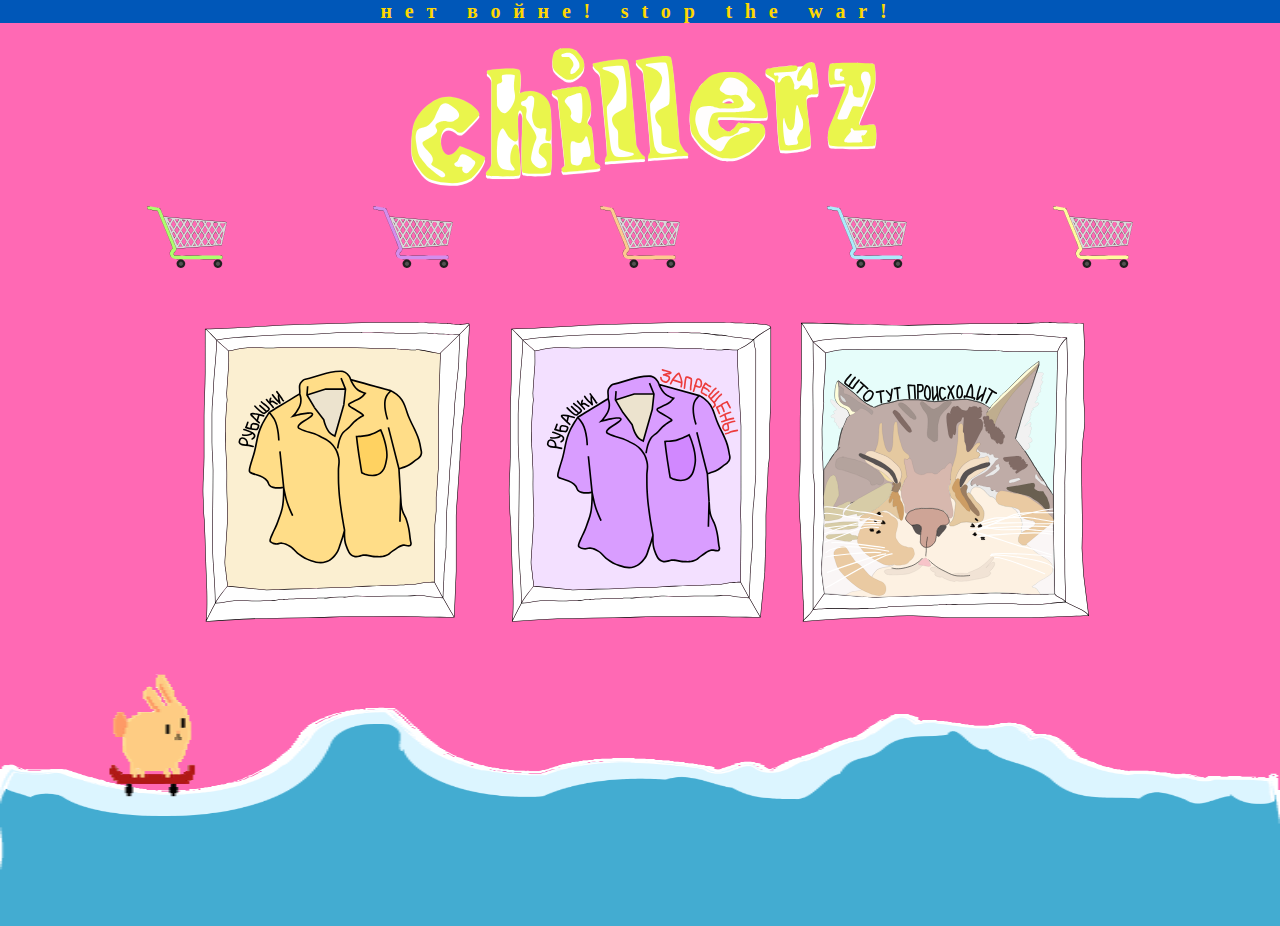
<file: index.html>
<!doctype html>
<html>
<head>
	<meta http-equiv="Content-type" content="text/html; charset=utf-8">
	<meta http-equiv="X-UA-Compatible" content="IE=Edge">
    <meta name="viewport" content="width=device-width, initial-scale=1"/>
	<title>chillerz</title>
    <link rel="stylesheet" href="styles.css">
    <link rel="icon" href="images/favicon.ico" type="image/x-icon">
</head>

<body bgcolor="#FF69B4">
    
    <p class="no_war">нет войне! stop the war!</p>
    <script>
        if (sessionStorage.getItem('greeted') != 1)
            alert("добро пожаловать в мир чила!!")
        sessionStorage.setItem('greeted', 1);
    </script>
    <div>
        <img class="marginauto" src="images/logo_6.svg"/>
    </div>

    <div class="baskets">
        <a href="https://chillerz.fun/basket"><img src="images/basket_green.svg"/></a>
        <a href="https://chillerz.fun/basket"><img src="images/basket_purple.svg"/></a>
        <a href="https://chillerz.fun/basket"><img src="images/basket_orange.svg"/></a>
        <a href="https://chillerz.fun/basket"><img src="images/basket_blue.svg"/></a>
        <a href="https://chillerz.fun/basket"><img src="images/basket_yelllow.svg"/></a>
    </div>

    <div class="container">
        <p>
            <a href="https://chillerz.fun/shirts"><img src="images/frame_1.svg" width="300" height="300"></a>
            <a href="https://chillerz.fun/no_shirts"><img src="images/frame_2.svg" width="300" height="300"></a>
            <a href="https://chillerz.fun/family"><img src="images/frame_3.svg" width="300" height="300"></a>
            <img class="bottom" src="images/waves.gif"/>
        </p>
    </div>
</body>
</html>
</file>
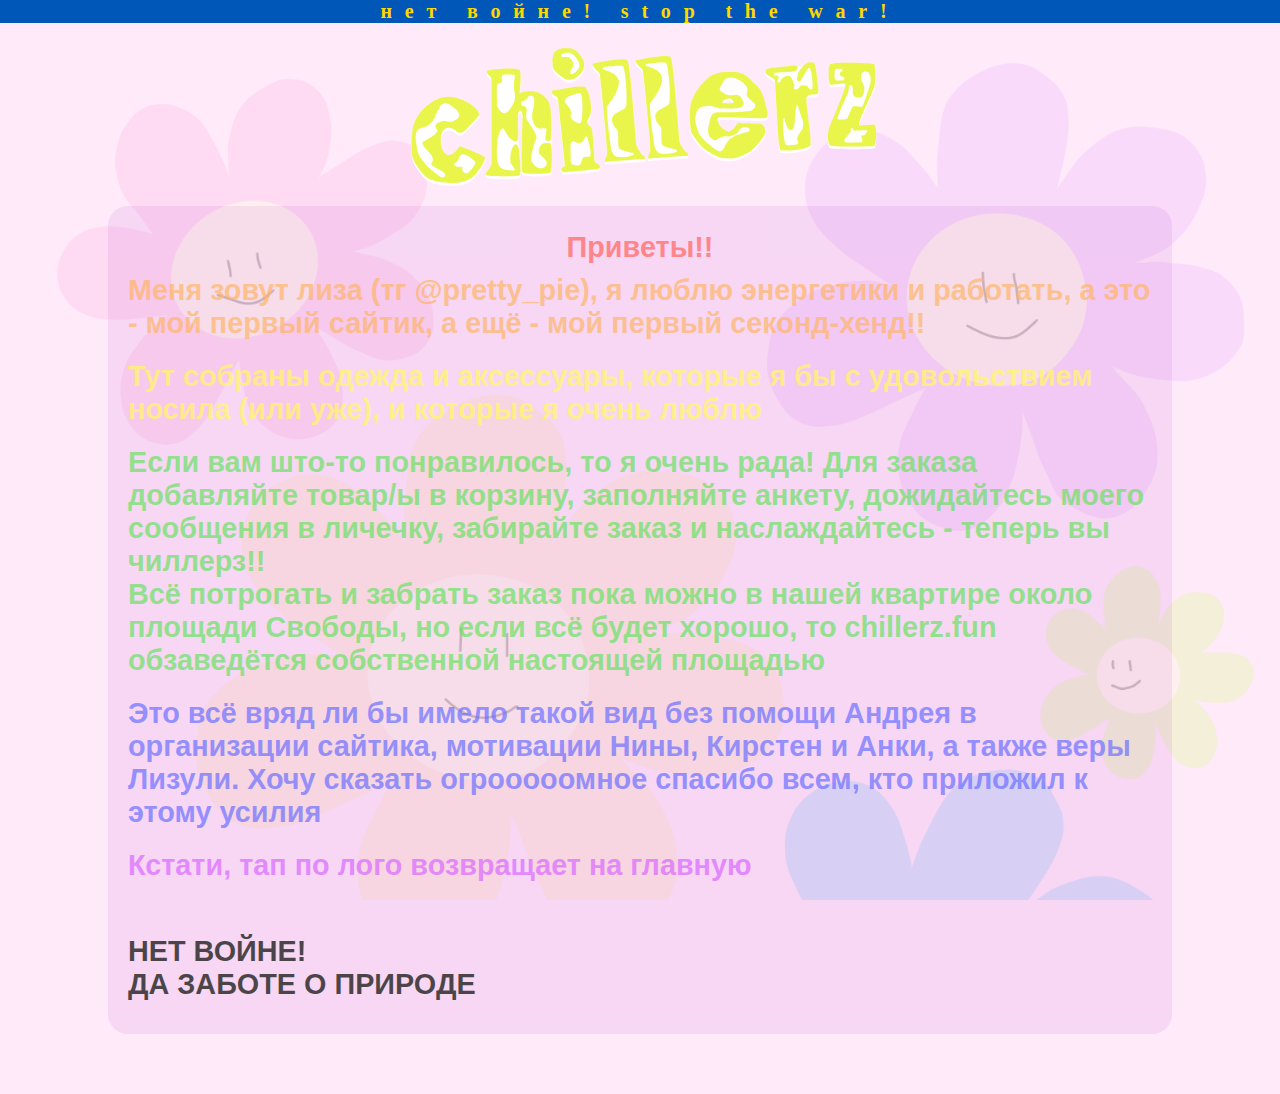
<file: family.html>
<!doctype html>
<html>
<head>
	<meta http-equiv="Content-type" content="text/html; charset=utf-8">
	<meta http-equiv="X-UA-Compatible" content="IE=Edge">
    <meta name="viewport" content="width=device-width, initial-scale=1"/>
    <link rel="stylesheet" href="styles.css">
    <link rel="icon" href="images/favicon.ico" type="image/x-icon">
	<title>family</title>
</head>
<body class="back">
    <p class="no_war">нет войне! stop the war!</p>
    <div>
        <a href="https://chillerz.fun" class="marginauto" ><img class="marginauto" src="images/logo_6.svg"/></a>
    </div>
    <div class="background">
        <p class="privet"> Приветы!!<br></p>
        <p class="message" style="color:rgb(252, 174, 102);">
        Меня зовут лиза (тг @pretty_pie), я люблю энергетики и работать, а это - мой первый сайтик, а ещё - мой первый секонд-хенд!! 
        <br>
        </p>
        <p class="message" style="color:rgb(254, 241, 95);">
        Тут собраны одежда и аксессуары, которые я бы с удовольствием носила (или уже), и которые я очень люблю <br>
        </p>
        <p class="message" style="color:rgb(104, 219, 98);">
        Если вам што-то понравилось, то я очень рада! Для заказа добавляйте товар/ы в корзину, заполняйте анкету,
        дожидайтесь моего сообщения в личечку, забирайте заказ и наслаждайтесь - теперь вы чиллерз!! <br>
        Всё потрогать и забрать заказ пока можно в нашей квартире около площади Свободы, но если всё будет хорошо, то
        chillerz.fun обзаведётся собственной настоящей площадью <br> 
        </p>
        <p class="message" style="color:rgb(105, 105, 255);">
        Это всё вряд ли бы имело такой вид без помощи Андрея в организации сайтика, мотивации Нины, 
        Кирстен и Анки, а также веры Лизули. Хочу сказать огрооооомное спасибо всем, кто приложил к этому усилия <br>
        </p>
        <p class="message" style="color:rgb(215, 97, 255);">
        Кстати, тап по лого возвращает на главную <br><br>
        </p>
        <p class="message" style="color:rgb(0, 0, 0);">
        НЕТ ВОЙНЕ! <br>ДА ЗАБОТЕ О ПРИРОДЕ <br><br>
        </p>
    </div>
    <div style="height:20px;"></div>
</body>
</html>
</file>
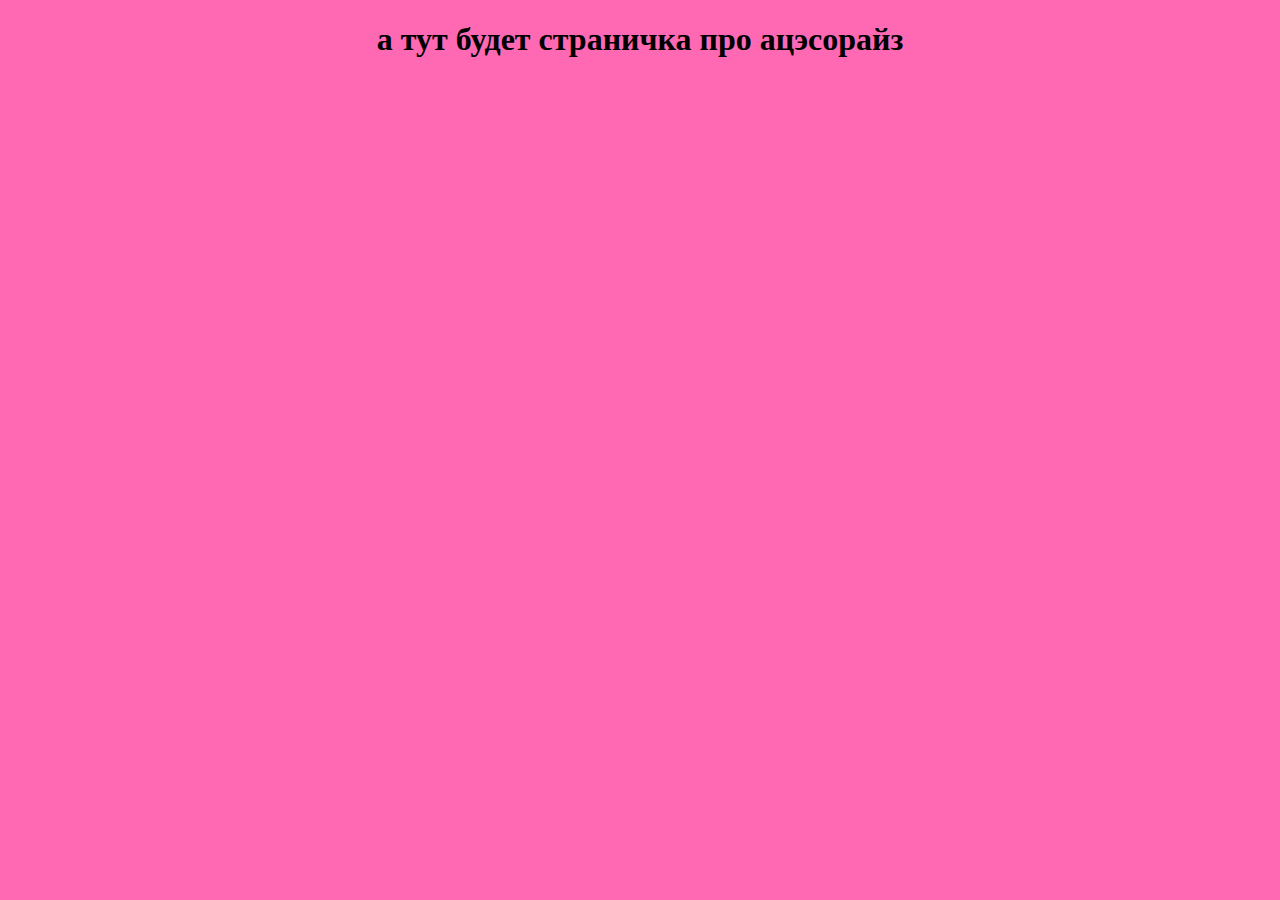
<file: accessories/index_accessories.html>
<!doctype html>
<html>
<head>
	<meta http-equiv="Content-type" content="text/html; charset=utf-8">
	<meta http-equiv="X-UA-Compatible" content="IE=Edge">
    <meta name="viewport" content="width=device-width, initial-scale=1"/>
	<title>accessories</title>
</head>
<body bgcolor="#FF69B4" style="margin: 0; padding: 0; border: 0;">
    <h1 style="text-align: center;">а тут будет страничка про ацэсорайз</h1>
</body>
</html>
</file>
<file: styles.css>
.no_war {
    color: #FFD700;
    background-color: #0057B8;
    font-size: 20px;
    font-weight: bolder;
    font-family:'Gill Sans', 'Gill Sans MT', 'Calibri', 'Trebuchet MS', 'sans-serif';
    display: block;
    top: 0;
    margin: 0px auto 0px;
    text-align: center;
    letter-spacing: 1vw;
    width: 100%;
}

.marginauto {
    margin: 20px auto 20px;
    display: block;
    max-width: 506px;
    width: 100%;
}

.marginauto img {
    width: 100%;
    height: auto;
}

.bottom {
    display: flex;
    left: 0;
    bottom: 0;
    height: 300px;
    width: 100%;
}

body, html {
    margin: 0;
    padding: 0;
    border: 0;
    width: 100%;
    height: 100%;
}

.container{
    width: 100%;
    margin: auto;
    text-align: center;
}

.content p{
    display: flex;
    align-items: center;
    flex-wrap: wrap;
}

.content p img{
    width: 300px;
}

.container_acc {
    display: -webkit-box;
    display: -ms-flexbox;
    display: flex;
    -ms-flex-wrap: wrap;
        flex-wrap: wrap;
    -webkit-box-pack: center;
        -ms-flex-pack: center;
            justify-content: center;
    border-radius: 10px;
    width: 100%;
}

.container_acc img {
    border-radius: 10px;
    margin: 10px;
}

.container_acc div {
    margin: 10px;
    -ms-flex-preferred-size: 300px;
        flex-basis: 300px;  
    border-radius: 10px;
    height: 300px;
    position: relative;
}

.container_clothes {
    display: -webkit-box;
    display: -ms-flexbox;
    display: flex;
    -ms-flex-wrap: wrap;
        flex-wrap: wrap;
    -webkit-box-pack: center;
        -ms-flex-pack: center;
            justify-content: center;
    margin-bottom: 0px;
    width: 100%;
}

.container_clothes img {
    margin: 0;
    border: 2px dashed rgb(0, 0, 0);
}

.container_clothes div {
    margin: 0;
    -ms-flex-preferred-size: 300px;
        flex-basis: 300px; 
    background-color: #ffffff; 
    height: 300px;
    position: relative;
    border: 2px dashed rgb(0, 0, 0);
}

.buy_button_clothes {
    bottom: 10px;
    right: 10px;
    font-size: 150%;
    position: absolute;
    border-width: 0;
    padding: 5px 17px 2px;
    background: #ce4ce5;
    cursor: pointer;
}

.title {
    font-size: 150%;
    text-align: left;
    margin-top: 0;
    margin-left: 20px;
    margin-right: 30px;
    margin-bottom: 20px;
    padding-top: 10px;
    font-family: "Trebuchet MS", Helvetica, sans-serif;
}

.description {
    font-size: 130%;
    text-align: left;
    margin-left: 20px;
    margin-right: 30px;
    margin-top: 0;
    margin-bottom: 0;
    font-family: "Trebuchet MS", Helvetica, sans-serif;
}

.size_price {
    font-size: 130%;
    text-align: right;
    margin-right: 10px;
    margin-top: 10px;
    font-family: "Trebuchet MS", Helvetica, sans-serif;
}

.buy_button {
    bottom: 10px;
    right: 10px;
    font-size: 150%;
    position: absolute;
    border-radius: 10px;
    border-width: 0;
    padding: 1px 17px 2px;
    background: #f7c3e2;
    cursor: pointer;
}

.container_basket {
    display: -webkit-box;
    display: -ms-flexbox;
    display: flex;
    -ms-flex-wrap: wrap;
        flex-wrap: wrap;
    -webkit-box-pack: center;
        -ms-flex-pack: center;
            justify-content: center;
    border-radius: 10px;
    width: 100%;
    position: relative;
}

.container_basket img {
    border-radius: 10px;
    margin-left: 10px;
    margin-top: 10px;
    margin-right: 10px;
    margin-bottom: 0px;
}

.container_basket div {
    margin-left: 10px;
    margin-top: 10px;
    margin-right: 10px;
    margin-bottom: 0px;
    -ms-flex-preferred-size: 300px;
        flex-basis: 300px; 
    background-color: #ee9dce; 
    border-radius: 10px;
    height: 300px;
    position: relative;
}

@media screen and (min-width: 600px) {
    .delete_item {
        width: 940px;
    }

    .delete_item p {
        font-size: 26px;
    }
}

@media screen and (max-width: 959px) {
    .delete_item {
        width: 300px;
    }

    .delete_item p {
        font-size: 20px;
    }
}

.delete_item{
    height: 45px;
    background-color: #f9bde2;
    left: 50%;
    transform: translate(-50%, 0);
    margin-top: 10px;
    margin-bottom: 30px;
    position: relative;
    border-radius: 10px;
    border: 4px solid #ee9dce;
    cursor: pointer;
}

.delete_item p {
    margin: auto;
    width: 100%;
    text-align: center;
    position: absolute;
    top: 50%;
    left: 50%;
    transform: translate(-50%, -50%);
    font: "Trebuchet MS", Helvetica, sans-serif;
}

.anketa{
    margin-top: 50px;
    width: 100%;
}

.anketa h2{
    
    width: 100%;
    text-align: center;
    font-family: "Trebuchet MS", Helvetica, sans-serif;
}

.anketa form{
    margin: auto;
    width: 100%;
    text-align: center;
    font-family: "Trebuchet MS", Helvetica, sans-serif;
}

.anketa form input{
    width: 340px;
    height: 30px;
    margin-top: 10px;
    border-radius: 10px;
    font-size: 120%;
    border: 0px;
    background-color: #fbfcac;
    padding: 0px;
    outline: none;
    padding-left: 10px;
    font-family: "Trebuchet MS", Helvetica, sans-serif;
}

.anketa form input:focus{
    background-color: #fcfe8d;
    border: 0px;
    padding-left: 10px;
}

::-webkit-input-placeholder{
    color:#5d5d5d;
    opacity: 0.9;
    font-family: "Trebuchet MS", Helvetica, sans-serif;
    padding-left: 1px;
}

::-moz-placeholder{
    color:#5d5d5d;
    opacity: 0.9;
    font-family: "Trebuchet MS", Helvetica, sans-serif;
}

:-moz-placeholder{
    color:#5d5d5d;
    opacity: 0.9;
    font-family: "Trebuchet MS", Helvetica, sans-serif;
}

:-ms-input-placeholder{
    color:#5d5d5d;
    opacity: 0.9;
    font-family: "Trebuchet MS", Helvetica, sans-serif;
}

.anketa button{
    width: 360px;
    height: 70px;
    border-radius: 20px;
    border-width: 0;
    padding: 14px 17px 2px;
    background: #f7c3e2;
    cursor: pointer;
    margin-top: 50px;
    margin-bottom: 50px;
    position: relative;
    left: 50%;
    transform: translate(-50%, 0);
    font-family: "Trebuchet MS", Helvetica, sans-serif;
    font-size: 200%;
    display: flex;	
    justify-content: center;
}

@media screen and (min-width: 600px) {
    .cover {
        width: 940px;
        height: 350px;
        border-radius: 10px;
        position: absolute;
        top: 10px;
    }
}

@media screen and (max-width: 959px) {
    .cover {
        width: 300px;
        height: 970px;
        border-radius: 10px;
        position: absolute;
        top: 10px;
        color: #653959
    }

}

.empty_basket {
    text-align: center;
    font-family: "Lucida Console", Monaco, monospace;
    font-size: 20px;
    margin-left: 30px;
    margin-right: 30px;
}

.go_to_basket {
    display: -webkit-box;
    display: -ms-flexbox;
    display: flex;
    -ms-flex-wrap: wrap;
        flex-wrap: wrap;
    -webkit-box-pack: center;
        -ms-flex-pack: center;
            justify-content: center;
    margin-bottom: 0px;
    width: 100%;
}

.go_to_basket img {
    margin: 10px;
}

.go_to_basket_a {
    margin: auto 0px;
    font-weight: 900;
    color:rgb(255, 255, 255);
    font-family: 'Optima', sans-serif;
    text-align: center;
    text-decoration: none;
}

.go_to_basket p {
    margin: auto 10px;
    font-size: calc(1rem + 1vw);
    font-weight: 900;
    color:rgb(255, 255, 255);
    font-family: 'Optima', sans-serif;
    text-align: center;
    border: 3px dashed rgb(255, 255, 255);
    padding: 5px;
}

.basket_acc {
    display: block;
    margin: 0 auto 40px; 
    height: 70px;
}

.baskets {
    display: flex;
    justify-content: space-evenly;
    width: 100%;
    margin-bottom: 30px;
}

@media screen and (min-width: 600px) {
    .baskets img {
        width: 80px;
        margin-bottom: 20px;
    }
}

@media screen and (max-width: 599px) {
    .baskets img {
        width: 40px;
    }
}

.back {
    background: #FFEAFA url(images/back.png);
    background-attachment: fixed;
    background-size: 100%;
    margin: 0;
}

.privet {
    width: 100%;
    margin: 20px auto 0px;
    text-align: center;
    font-family: 'Optima', sans-serif;
    font-size: calc(1rem + 1vw);
    color:#fe5d5d;
    font-weight: 900;
}

.message {
    width: 100%;
    margin: 10px auto 20px;
    font-size: calc(1rem + 1vw);
    font-weight: 900;
    font-family: 'Optima', sans-serif;
    text-align: left;
}

.background {
    width: 80%;
    margin: 10px auto 40px;
    padding-left: 20px;
    padding-right: 20px;
    padding-top: 5px;
    background-color: #b337c325;
    opacity: 0.7;
    border-radius: 20px;
}

.back_clothes {
    background: #FFEAFA url(images/wallpaper_3.png);
    background-attachment: fixed;
    background-size: 100%;
    margin: 0;
}
</file>
